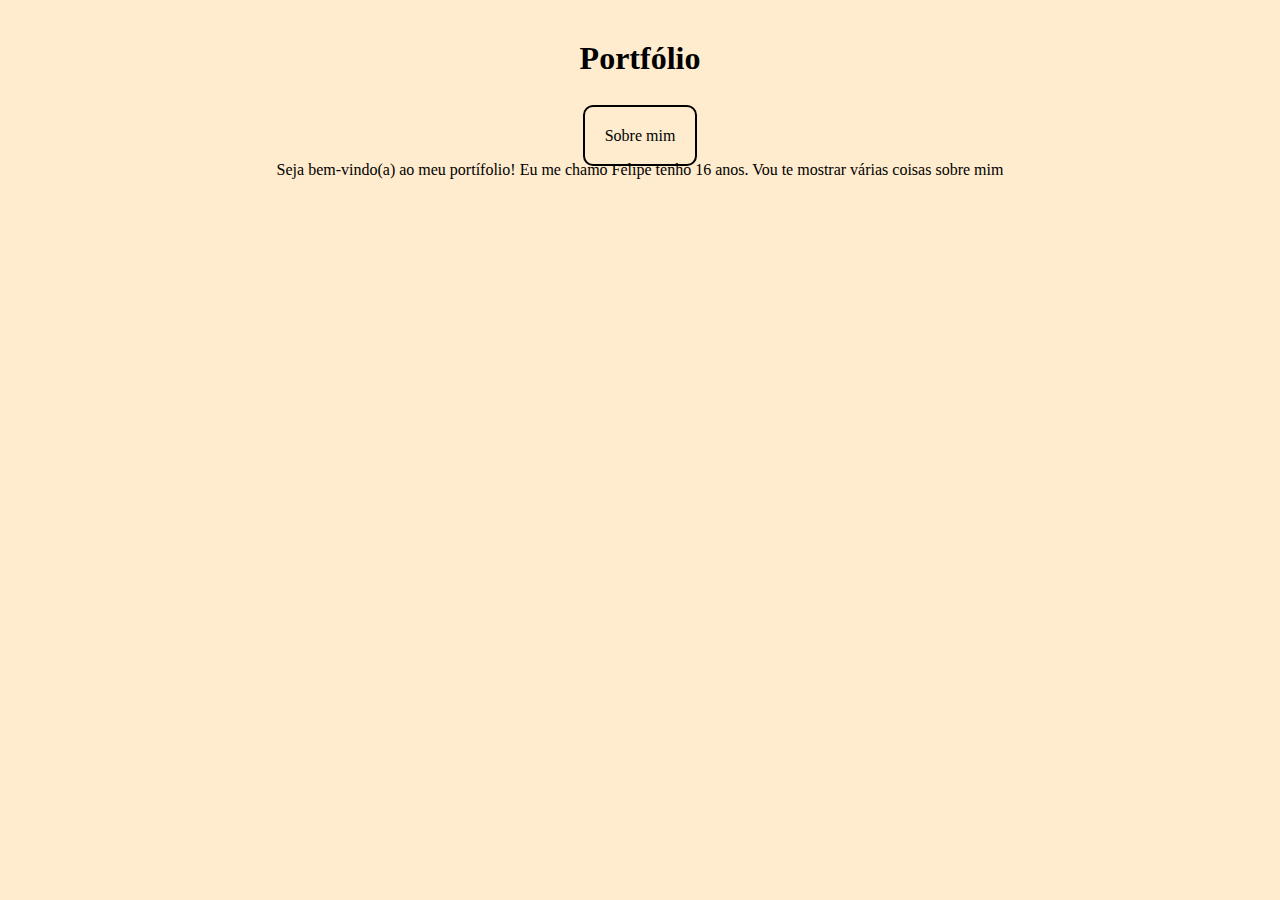
<file: index.html>
<!DOCTYPE html>
<html lang="en">
<head>
    <link rel="stylesheet" href="style.css">
    <meta charset="UTF-8">
    <meta name="viewport" content="width=device-width, initial-scale=1.0">
    <title>Document</title>
</head>
<body>
    <header>
        <h1>Portfólio</h1>
        <div id="btn">

            <a class="link" href="sobreMim.html">Sobre mim</a>
            
        </div>
    </header>
    <main>
       <p> Seja bem-vindo(a) ao meu portífolio! Eu me chamo Felipe tenho 16 anos. Vou te mostrar várias coisas sobre mim</p>
    </main>
</body>
</html>
</file>
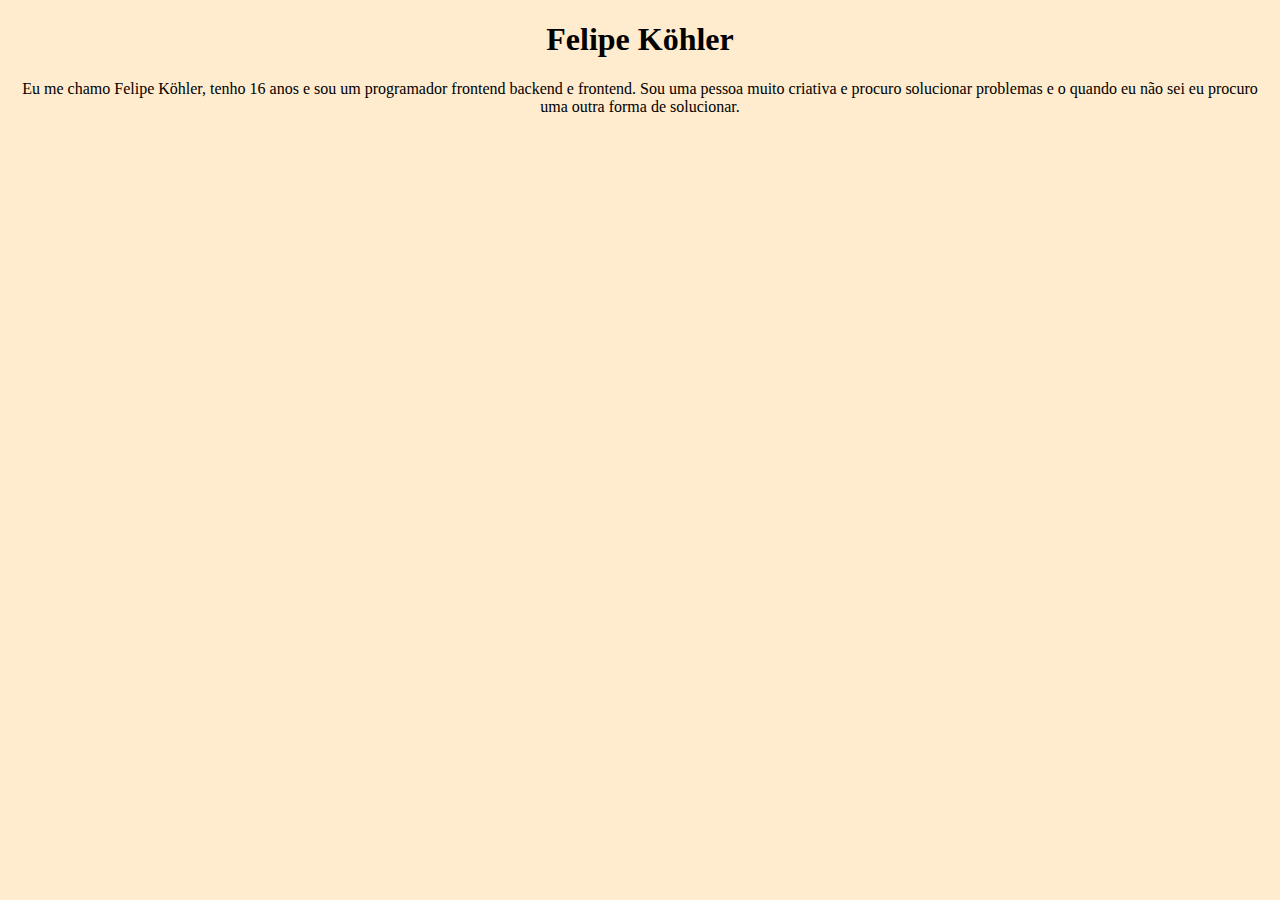
<file: sobreMim.html>
<!DOCTYPE html>
<html lang="en">
<head>
    <link rel="stylesheet" href="MIM.css">
    <meta charset="UTF-8">
    <meta name="viewport" content="width=device-width, initial-scale=1.0">
    <title>Document</title>
</head>
<body>
        <header> 
            <h1>Felipe Köhler</h1>
        </header>
        <main>
            <p>Eu me chamo Felipe Köhler, tenho 16 anos e sou um programador frontend backend e frontend. Sou uma pessoa muito criativa e procuro solucionar problemas e o quando eu não sei eu procuro uma outra forma de solucionar.</p>
        </main>
</body>
</html>
</file>
<file: style.css>
* {
    background-color: blanchedalmond;
    text-align: center;
}
header {
    margin-top: 40px;
    text-align: center;
    margin-bottom: 10px;
}

.link {
        
        padding: 20px;
        border-radius: 10px;
        color: rgb(0, 1, 2);
        text-decoration: none;

        border: 2px solid black


    }
    .link:hover{
        background-color: aliceblue;
    }
    #btn{

        margin-top: 50px;
    }
</file>
<file: MIM.css>
* {
    background-color: blanchedalmond;
    text-align: center;
}
</file>
